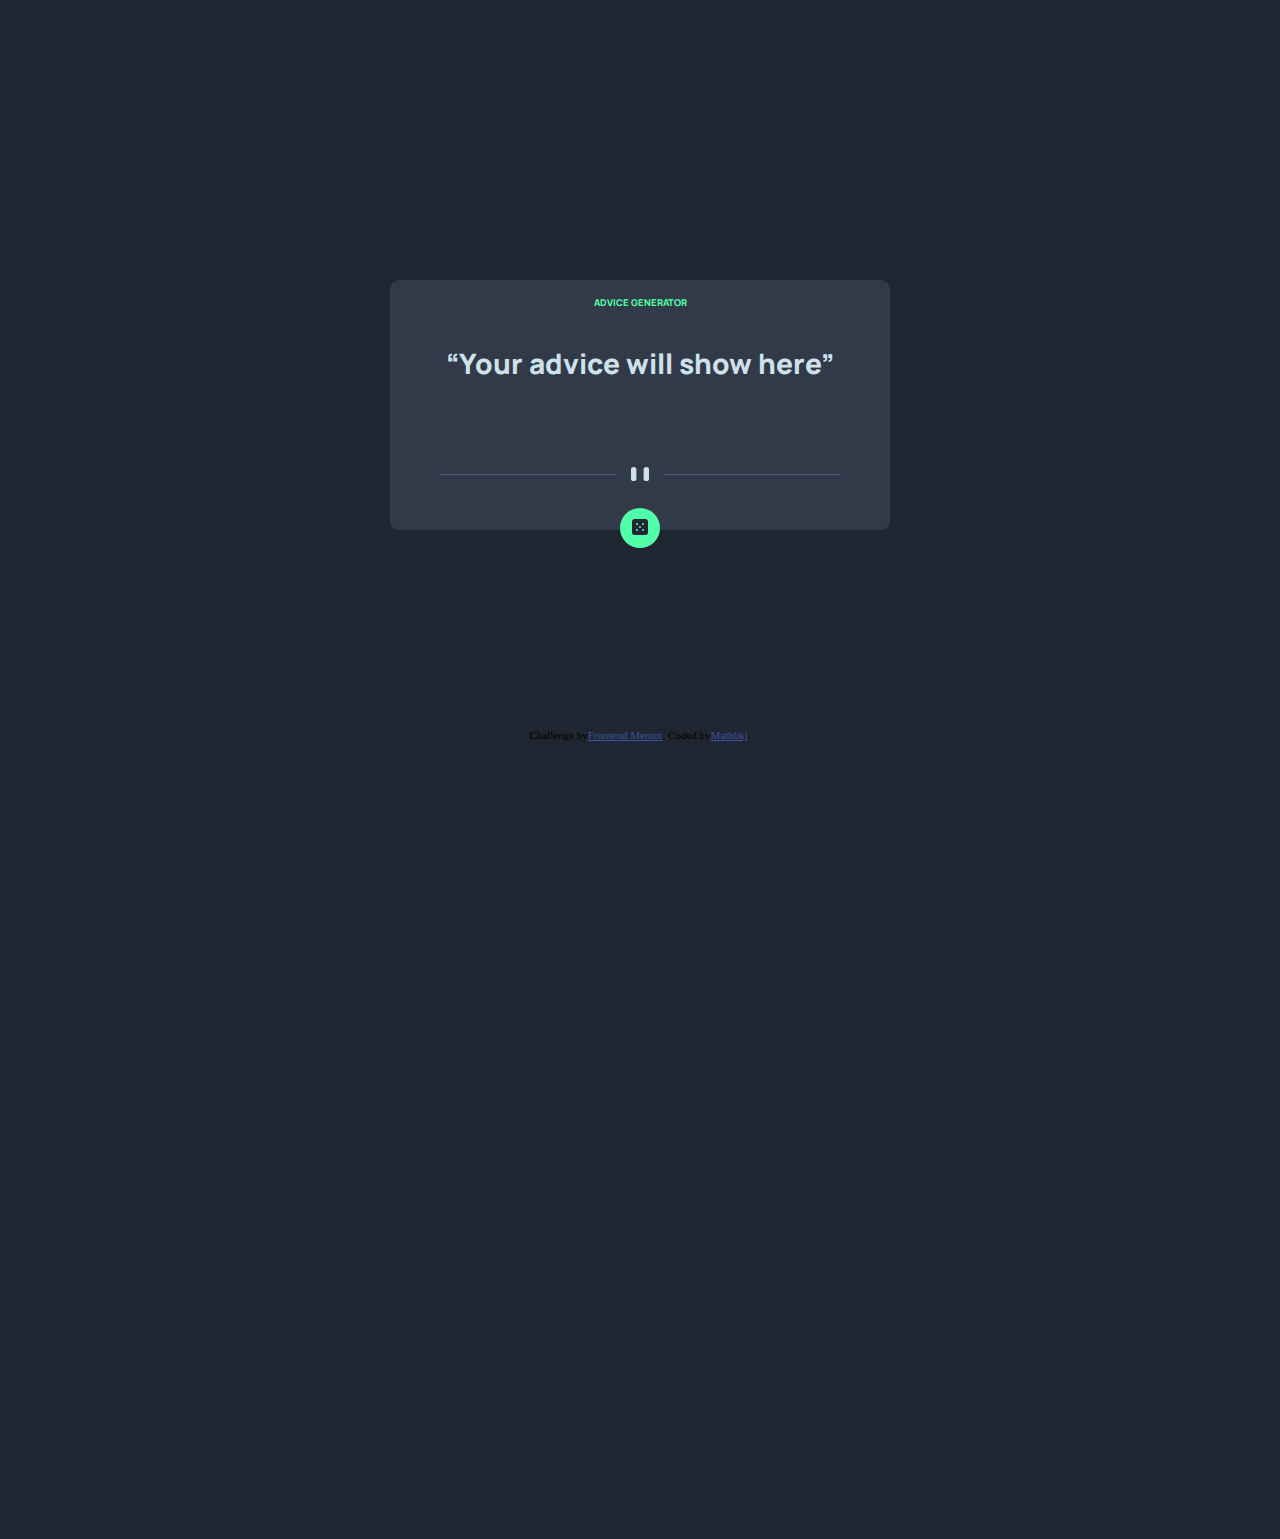
<file: index.html>
<!DOCTYPE html>
<html lang="en">
  <head>
    <meta charset="UTF-8" />
    <meta name="viewport" content="width=device-width, initial-scale=1.0" />
    <!-- displays site properly based on user's device -->
    <link
      rel="icon"
      type="image/png"
      sizes="32x32"
      href="./assets/favicon-32x32.ico"
    />
    <link rel="preconnect" href="https://fonts.googleapis.com" />
    <link rel="preconnect" href="https://fonts.gstatic.com" crossorigin />
    <link rel="stylesheet" href="./index.css" />
    <title>Frontend Mentor | Advice generator app</title>

    <!-- Feel free to remove these styles or customise in your own stylesheet 👍 -->
    <style>
      .attribution {
        position: absolute;
        top: 90%;
        min-height: 100%;

        display: inherit;
        font-size: 11px;
        text-align: center;
      }
      .attribution a {
        color: hsl(228, 45%, 44%);
      }
    </style>
  </head>
  <body>
    <div class="container">
      <span id="advice_title">ADVICE GENERATOR</span>
      <q id="advice_content">Your advice will show here</q>
      <div id="divider"></div>
      <button type="button" id="dice">
        <img
          id="dice_icon"
          width="16"
          height="16"
          src="./assets/icon-dice.svg"
          alt="dice.svg"
        />
      </button>
    </div>

    <div class="attribution">
      Challenge by
      <a href="https://www.frontendmentor.io?ref=challenge" target="_blank"
        >Frontend Mentor</a
      >. Coded by <a href="#">Mathbkj</a>.
      <script src="./index.js" defer></script>
    </div>
  </body>
</html>
</file>
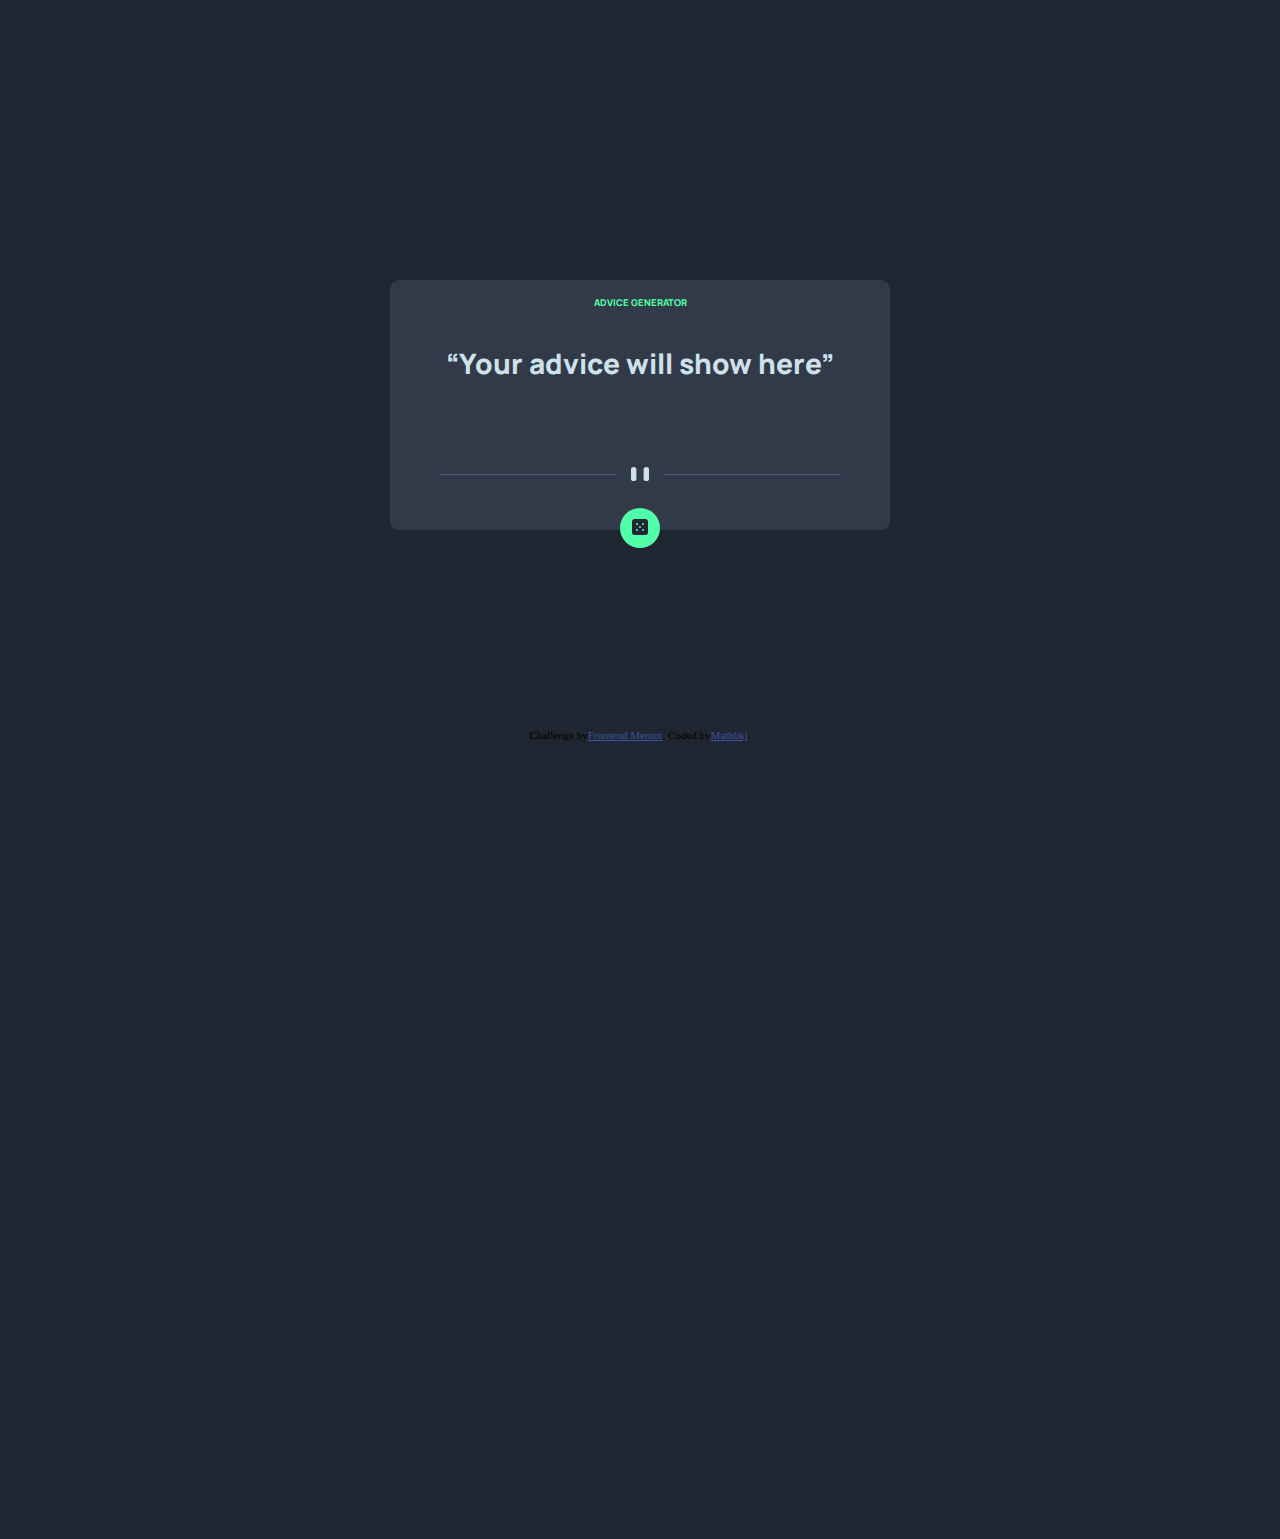
<file: src/index.html>
<!DOCTYPE html>
<html lang="en">
  <head>
    <meta charset="UTF-8" />
    <meta name="viewport" content="width=device-width, initial-scale=1.0" />
    <!-- displays site properly based on user's device -->
    <link
      rel="icon"
      type="image/png"
      sizes="32x32"
      href="./assets/favicon-32x32.ico"
    />
    <link rel="preconnect" href="https://fonts.googleapis.com" />
    <link rel="preconnect" href="https://fonts.gstatic.com" crossorigin />
    <link
      href="https://fonts.googleapis.com/css2?family=Manrope:wght@200..800&display=swap"
      rel="stylesheet"
    />
    <link rel="stylesheet" href="./index.css" />
    <title>Frontend Mentor | Advice generator app</title>

    <!-- Feel free to remove these styles or customise in your own stylesheet 👍 -->
    <style>
      .attribution {
        position: absolute;
        top: 90%;
        min-height: 100%;

        display: inherit;
        font-size: 11px;
        text-align: center;
      }
      .attribution a {
        color: hsl(228, 45%, 44%);
      }
    </style>
  </head>
  <body>
    <div class="container">
      <span id="advice_title">ADVICE GENERATOR</span>
      <q id="advice_content">Your advice will show here</q>
      <div id="divider"></div>
      <button type="button" id="dice">
        <img
          id="dice_icon"
          width="16"
          height="16"
          src="./assets/icon-dice.svg"
          alt="dice.svg"
        />
      </button>
    </div>

    <div class="attribution">
      Challenge by
      <a href="https://www.frontendmentor.io?ref=challenge" target="_blank"
        >Frontend Mentor</a
      >. Coded by <a href="#">Mathbkj</a>.
    </div>

    <script>
      window.addEventListener("DOMContentLoaded", () => {
        const divider = document.getElementById("divider");
        const btn = document.getElementById("dice");
        let interval;
        
        switch (window.matchMedia("(max-width:767px)").matches) {
          case true:
            divider.innerHTML = `<img src="./assets/pattern-divider-mobile.svg" alt="divider-mobile.svg" />`;
            break;
          default:
            divider.innerHTML = `<img src="./assets/pattern-divider-desktop.svg" alt="divider-desktop.svg" />`;
            break;
        }

        btn.addEventListener("click", function (ev) {
          fetchAdvice();
          function fetchAdvice() {
            if (interval) {
              clearInterval(interval);
            }
            const response = fetch("https://api.adviceslip.com/advice");
            response
              .then((res) => res.json())
              .then((data) => {
                const title = document.getElementById("advice_title");
                const content = document.getElementById("advice_content");
                content.textContent = data.slip.advice;
                title.textContent = `ADVICE #${data.slip.id}`;
                btn.disabled = true;
                interval = setInterval(() => {
                  btn.disabled = false;
                }, 1000);
              })
              .catch((error) => {
                console.error("Error fetching advice:", error);
                return;
              });
          }
        });
      });
    </script>
  </body>
</html>
</file>
<file: index.css>
@import url("https://fonts.googleapis.com/css2?family=Manrope:wght@200..800&display=swap");
:root {
  font-size: 4px;
  --blue-200: hsl(193, 38%, 86%);
  --green-300: hsl(150, 100%, 66%);
  --blue-600: hsl(217, 19%, 38%);
  --blue-900: hsl(217, 19%, 24%);
  --blue-950: hsl(218, 23%, 16%);
  --xl: 28px;
  --md: calc(var(--xl) / 2);
  --st: calc(var(--xl) / 3);
}
* {
  margin: 0;
  padding: 0;
  box-sizing: border-box;
  border: none;
  overflow: hidden;
}

body {
  scrollbar-color: var(--blue-600) transparent;
  position: relative;
  min-height: 90vh;
  font-size: var(--xl);
  display: flex;
  flex-direction: column;
  justify-content: center;
  align-items: center;
  background-color: var(--blue-950);
}
.container {
  font-family: "Manrope", sans-serif;
  font-weight: 800;
  font-size: var(--xl);
  overflow: visible !important;
  position: relative;
  width: 500px;
  height: 250px;
  background-color: var(--blue-900);
  display: flex;
  flex-direction: column;
  justify-content: flex-start;
  align-items: center;
  padding: 4rem;
  gap: var(--st);
  border-radius: var(--st);
}
.container span {
  color: var(--green-300);
  font-size: var(--st);
  text-transform: uppercase;
}
.container q {
  overflow-y: visible;
  max-height: 25rem;
  color: var(--blue-200);
  font-size: var(--xl);
  text-align: center;
  line-height: 1.5;
  margin-top: 5%;
  margin-bottom: 1.3%;
  padding: 0;
}
.container > div#divider {
  position: absolute;
  font-size: var(--st);
  bottom: 3.4rem;
  transform: translateY(-8rem);
  width: 80%;
}
.container > #divider img {
  width: 100%;
  object-fit: contain;
  object-position: center;
}
.container > button#dice {
  width: 40px;
  height: 40px;
  z-index: 10;
  position: absolute;
  font-size: var(--st);
  bottom: 0;
  transform: translateY(20px);
  background-color: var(--green-300);
  border-radius: 100%;
  cursor: pointer;
  transform: rotate(0deg) translateY(18px);
  transition: 0.3s ease;

  img {
    object-fit: contain;
    object-position: center;
    transform-origin: center;
    transition: transform 0.3s ease;
  }

  &:hover:not(:disabled) {
    box-shadow: 1px 1px 20px var(--green-300);
    img {
      transform: rotate(40deg);
      transition: transform 0.3s ease;
    }
  }
  &:active:not(:disabled) {
    box-shadow: 1px 1px 20px var(--green-300);
  }
  &:disabled {
    cursor: not-allowed !important;
    opacity: 0.5;
  }
}
@media screen and (min-width: 768px) and (max-width: 1023px) {
  .container {
    width: 400px;
  }
}
@media screen and (max-width: 767px) {
  .container {
    width: 300px;
  }
}
</file>
<file: src/index.css>
@import url("https://fonts.googleapis.com/css2?family=Manrope:wght@200..800&display=swap");
:root {
  font-size: 4px;
  --blue-200: hsl(193, 38%, 86%);
  --green-300: hsl(150, 100%, 66%);
  --blue-600: hsl(217, 19%, 38%);
  --blue-900: hsl(217, 19%, 24%);
  --blue-950: hsl(218, 23%, 16%);
  --xl: 28px;
  --md: calc(var(--xl) / 2);
  --st: calc(var(--xl) / 3);
}
* {
  margin: 0;
  padding: 0;
  box-sizing: border-box;
  border: none;
  overflow: hidden;
}

body {
  scrollbar-color: var(--blue-600) transparent;
  position: relative;
  min-height: 90vh;
  font-size: var(--xl);
  display: flex;
  flex-direction: column;
  justify-content: center;
  align-items: center;
  background-color: var(--blue-950);
}
.container {
  font-family: "Manrope", sans-serif;
  font-weight: 800;
  font-size: var(--xl);
  overflow: visible !important;
  position: relative;
  width: 500px;
  height: 250px;
  background-color: var(--blue-900);
  display: flex;
  flex-direction: column;
  justify-content: flex-start;
  align-items: center;
  padding: 4rem;
  gap: var(--st);
  border-radius: var(--st);
}
.container span {
  color: var(--green-300);
  font-size: var(--st);
  text-transform: uppercase;
}
.container q {
  overflow-y: visible;
  max-height: 25rem;
  color: var(--blue-200);
  font-size: var(--xl);
  text-align: center;
  line-height: 1.5;
  margin-top: 5%;
  margin-bottom: 1.3%;
  padding: 0;
}
.container > div#divider {
  position: absolute;
  font-size: var(--st);
  bottom: 3.4rem;
  transform: translateY(-8rem);
  width: 80%;
}
.container > #divider img {
  width: 100%;
  object-fit: contain;
  object-position: center;
}
.container > button#dice {
  width: 40px;
  height: 40px;
  z-index: 10;
  position: absolute;
  font-size: var(--st);
  bottom: 0;
  transform: translateY(20px);
  background-color: var(--green-300);
  border-radius: 100%;
  cursor: pointer;
  transform: rotate(0deg) translateY(18px);
  transition: 0.3s ease;

  img {
    object-fit: contain;
    object-position: center;
    transform-origin: center;
    transition: transform 0.3s ease;
  }

  &:hover:not(:disabled) {
    box-shadow: 1px 1px 20px var(--green-300);
    img {
      transform: rotate(40deg);
      transition: transform 0.3s ease;
    }
  }
  &:active:not(:disabled) {
    box-shadow: 1px 1px 20px var(--green-300);
  }
  &:disabled {
    cursor: not-allowed !important;
    opacity: 0.5;
  }
}
@media screen and (min-width: 768px) and (max-width: 1023px) {
  .container {
    width: 400px;
  }
}
@media screen and (max-width: 767px) {
  .container {
    width: 300px;
  }
}
</file>
